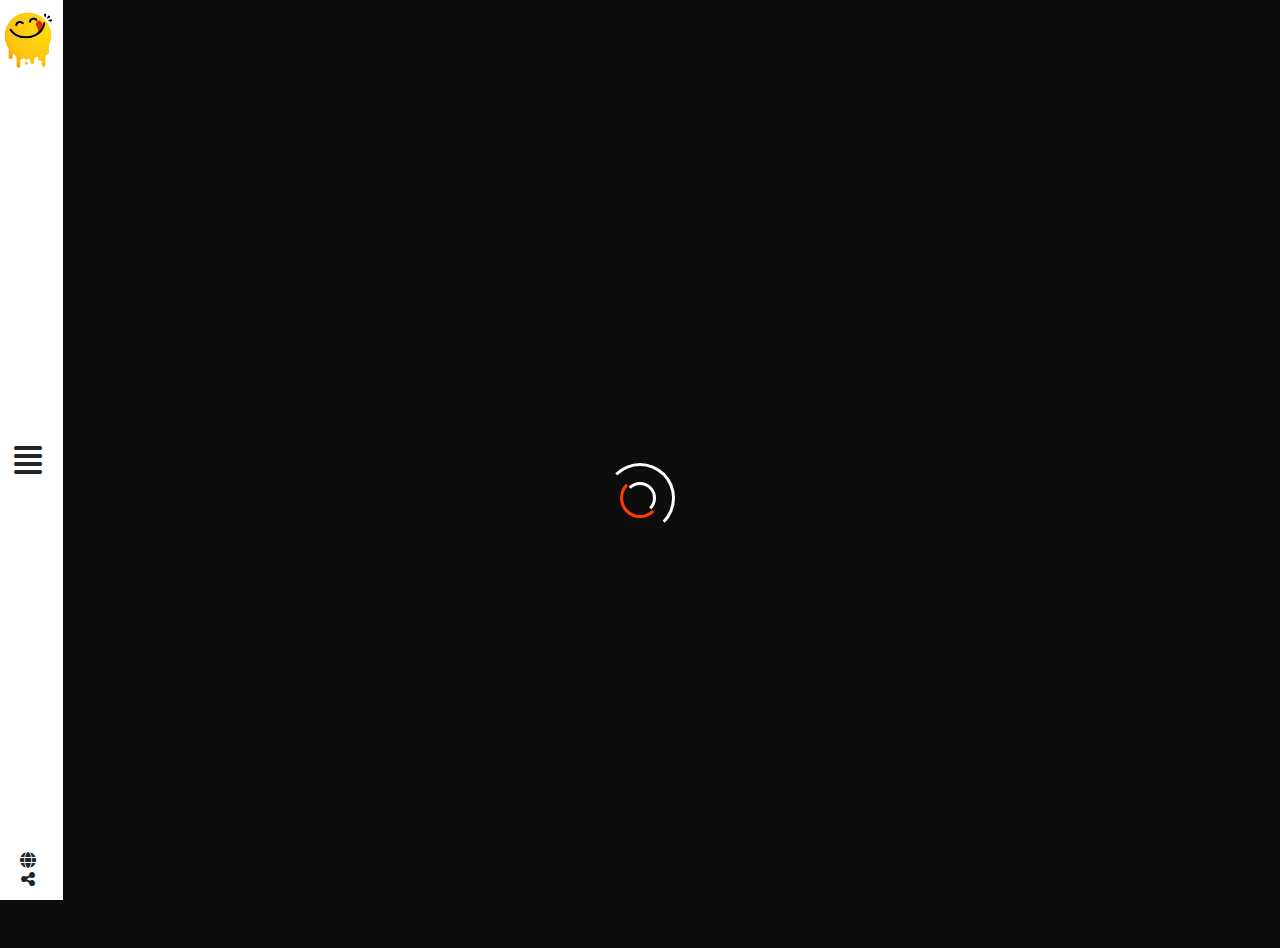
<file: browser/index.html>
<!DOCTYPE html><html lang="en" data-critters-container><head>
  <meta charset="utf-8">
  <title>Yummy</title>
  <base href="./">
  <meta name="viewport" content="width=device-width, initial-scale=1">
  <link rel="shortcut icon" type="image/x-icon" href="assets/images/logo.png">
<style>@charset "UTF-8";:root{--bs-blue:#0d6efd;--bs-indigo:#6610f2;--bs-purple:#6f42c1;--bs-pink:#d63384;--bs-red:#dc3545;--bs-orange:#fd7e14;--bs-yellow:#ffc107;--bs-green:#198754;--bs-teal:#20c997;--bs-cyan:#0dcaf0;--bs-black:#000;--bs-white:#fff;--bs-gray:#6c757d;--bs-gray-dark:#343a40;--bs-gray-100:#f8f9fa;--bs-gray-200:#e9ecef;--bs-gray-300:#dee2e6;--bs-gray-400:#ced4da;--bs-gray-500:#adb5bd;--bs-gray-600:#6c757d;--bs-gray-700:#495057;--bs-gray-800:#343a40;--bs-gray-900:#212529;--bs-primary:#0d6efd;--bs-secondary:#6c757d;--bs-success:#198754;--bs-info:#0dcaf0;--bs-warning:#ffc107;--bs-danger:#dc3545;--bs-light:#f8f9fa;--bs-dark:#212529;--bs-primary-rgb:13,110,253;--bs-secondary-rgb:108,117,125;--bs-success-rgb:25,135,84;--bs-info-rgb:13,202,240;--bs-warning-rgb:255,193,7;--bs-danger-rgb:220,53,69;--bs-light-rgb:248,249,250;--bs-dark-rgb:33,37,41;--bs-primary-text-emphasis:#052c65;--bs-secondary-text-emphasis:#2b2f32;--bs-success-text-emphasis:#0a3622;--bs-info-text-emphasis:#055160;--bs-warning-text-emphasis:#664d03;--bs-danger-text-emphasis:#58151c;--bs-light-text-emphasis:#495057;--bs-dark-text-emphasis:#495057;--bs-primary-bg-subtle:#cfe2ff;--bs-secondary-bg-subtle:#e2e3e5;--bs-success-bg-subtle:#d1e7dd;--bs-info-bg-subtle:#cff4fc;--bs-warning-bg-subtle:#fff3cd;--bs-danger-bg-subtle:#f8d7da;--bs-light-bg-subtle:#fcfcfd;--bs-dark-bg-subtle:#ced4da;--bs-primary-border-subtle:#9ec5fe;--bs-secondary-border-subtle:#c4c8cb;--bs-success-border-subtle:#a3cfbb;--bs-info-border-subtle:#9eeaf9;--bs-warning-border-subtle:#ffe69c;--bs-danger-border-subtle:#f1aeb5;--bs-light-border-subtle:#e9ecef;--bs-dark-border-subtle:#adb5bd;--bs-white-rgb:255,255,255;--bs-black-rgb:0,0,0;--bs-font-sans-serif:system-ui,-apple-system,"Segoe UI",Roboto,"Helvetica Neue","Noto Sans","Liberation Sans",Arial,sans-serif,"Apple Color Emoji","Segoe UI Emoji","Segoe UI Symbol","Noto Color Emoji";--bs-font-monospace:SFMono-Regular,Menlo,Monaco,Consolas,"Liberation Mono","Courier New",monospace;--bs-gradient:linear-gradient(180deg, rgba(255, 255, 255, .15), rgba(255, 255, 255, 0));--bs-body-font-family:var(--bs-font-sans-serif);--bs-body-font-size:1rem;--bs-body-font-weight:400;--bs-body-line-height:1.5;--bs-body-color:#212529;--bs-body-color-rgb:33,37,41;--bs-body-bg:#fff;--bs-body-bg-rgb:255,255,255;--bs-emphasis-color:#000;--bs-emphasis-color-rgb:0,0,0;--bs-secondary-color:rgba(33, 37, 41, .75);--bs-secondary-color-rgb:33,37,41;--bs-secondary-bg:#e9ecef;--bs-secondary-bg-rgb:233,236,239;--bs-tertiary-color:rgba(33, 37, 41, .5);--bs-tertiary-color-rgb:33,37,41;--bs-tertiary-bg:#f8f9fa;--bs-tertiary-bg-rgb:248,249,250;--bs-heading-color:inherit;--bs-link-color:#0d6efd;--bs-link-color-rgb:13,110,253;--bs-link-decoration:underline;--bs-link-hover-color:#0a58ca;--bs-link-hover-color-rgb:10,88,202;--bs-code-color:#d63384;--bs-highlight-color:#212529;--bs-highlight-bg:#fff3cd;--bs-border-width:1px;--bs-border-style:solid;--bs-border-color:#dee2e6;--bs-border-color-translucent:rgba(0, 0, 0, .175);--bs-border-radius:.375rem;--bs-border-radius-sm:.25rem;--bs-border-radius-lg:.5rem;--bs-border-radius-xl:1rem;--bs-border-radius-xxl:2rem;--bs-border-radius-2xl:var(--bs-border-radius-xxl);--bs-border-radius-pill:50rem;--bs-box-shadow:0 .5rem 1rem rgba(0, 0, 0, .15);--bs-box-shadow-sm:0 .125rem .25rem rgba(0, 0, 0, .075);--bs-box-shadow-lg:0 1rem 3rem rgba(0, 0, 0, .175);--bs-box-shadow-inset:inset 0 1px 2px rgba(0, 0, 0, .075);--bs-focus-ring-width:.25rem;--bs-focus-ring-opacity:.25;--bs-focus-ring-color:rgba(13, 110, 253, .25);--bs-form-valid-color:#198754;--bs-form-valid-border-color:#198754;--bs-form-invalid-color:#dc3545;--bs-form-invalid-border-color:#dc3545}*,:after,:before{box-sizing:border-box}@media (prefers-reduced-motion:no-preference){:root{scroll-behavior:smooth}}body{margin:0;font-family:var(--bs-body-font-family);font-size:var(--bs-body-font-size);font-weight:var(--bs-body-font-weight);line-height:var(--bs-body-line-height);color:var(--bs-body-color);text-align:var(--bs-body-text-align);background-color:var(--bs-body-bg);-webkit-text-size-adjust:100%;-webkit-tap-highlight-color:transparent}.h4{margin-top:0;margin-bottom:.5rem;font-weight:500;line-height:1.2;color:var(--bs-heading-color)}.h4{font-size:calc(1.275rem + .3vw)}@media (min-width:1200px){.h4{font-size:1.5rem}}p{margin-top:0;margin-bottom:1rem}ul{padding-left:2rem}ul{margin-top:0;margin-bottom:1rem}img{vertical-align:middle}.img-fluid{max-width:100%;height:auto}.container{--bs-gutter-x:1.5rem;--bs-gutter-y:0;width:100%;padding-right:calc(var(--bs-gutter-x) * .5);padding-left:calc(var(--bs-gutter-x) * .5);margin-right:auto;margin-left:auto}@media (min-width:576px){.container{max-width:540px}}@media (min-width:768px){.container{max-width:720px}}@media (min-width:992px){.container{max-width:960px}}@media (min-width:1200px){.container{max-width:1140px}}@media (min-width:1400px){.container{max-width:1320px}}:root{--bs-breakpoint-xs:0;--bs-breakpoint-sm:576px;--bs-breakpoint-md:768px;--bs-breakpoint-lg:992px;--bs-breakpoint-xl:1200px;--bs-breakpoint-xxl:1400px}.row{--bs-gutter-x:1.5rem;--bs-gutter-y:0;display:flex;flex-wrap:wrap;margin-top:calc(-1 * var(--bs-gutter-y));margin-right:calc(-.5 * var(--bs-gutter-x));margin-left:calc(-.5 * var(--bs-gutter-x))}.row>*{flex-shrink:0;width:100%;max-width:100%;padding-right:calc(var(--bs-gutter-x) * .5);padding-left:calc(var(--bs-gutter-x) * .5);margin-top:var(--bs-gutter-y)}.col-3{flex:0 0 auto;width:25%}.col-9{flex:0 0 auto;width:75%}.g-3{--bs-gutter-x:1rem}.g-3{--bs-gutter-y:1rem}.d-block{display:block!important}.d-flex{display:flex!important}.d-none{display:none!important}.position-fixed{position:fixed!important}.flex-column{flex-direction:column!important}.justify-content-between{justify-content:space-between!important}.my-5{margin-top:3rem!important;margin-bottom:3rem!important}.mt-3{margin-top:1rem!important}.mb-3{margin-bottom:1rem!important}.p-2{padding:.5rem!important}.p-4{padding:1.5rem!important}.text-center{text-align:center!important}.text-white{--bs-text-opacity:1;color:rgba(var(--bs-white-rgb),var(--bs-text-opacity))!important}.bg-white{--bs-bg-opacity:1;background-color:rgba(var(--bs-white-rgb),var(--bs-bg-opacity))!important}body{background-color:#0d0d0d}.loading{position:absolute;width:100%;height:100%;z-index:55}.loader{width:70px;height:70px;border-radius:50%;display:inline-block;position:absolute;left:50%;top:50%;transform:translate(-50%,-50%);border:3px solid;border-color:#FFF #FFF transparent transparent;box-sizing:border-box;animation:rotation 1s linear infinite}.loader:after,.loader:before{content:"";position:absolute;inset:0;margin:auto;border:3px solid;border-color:transparent transparent #FF3D00 #FF3D00;width:40px;height:40px;border-radius:50%;box-sizing:border-box;animation:rotationBack .5s linear infinite;transform-origin:center center}.loader:before{width:32px;height:32px;border-color:#FFF #FFF transparent transparent;animation:rotation 1.5s linear infinite}@keyframes rotation{0%{transform:rotate(0)}to{transform:rotate(360deg)}}@keyframes rotationBack{0%{transform:rotate(0)}to{transform:rotate(-360deg)}}.fa-brands,.fa-solid{-moz-osx-font-smoothing:grayscale;-webkit-font-smoothing:antialiased;display:var(--fa-display,inline-block);font-style:normal;font-variant:normal;line-height:1;text-rendering:auto}.fa-solid{font-family:"Font Awesome 6 Free"}.fa-brands{font-family:"Font Awesome 6 Brands"}.fa-2x{font-size:2em}@-webkit-keyframes fa-beat{0%,90%{-webkit-transform:scale(1);transform:scale(1)}45%{-webkit-transform:scale(var(--fa-beat-scale,1.25));transform:scale(var(--fa-beat-scale,1.25))}}@-webkit-keyframes fa-bounce{0%{-webkit-transform:scale(1) translateY(0);transform:scale(1) translateY(0)}10%{-webkit-transform:scale(var(--fa-bounce-start-scale-x,1.1),var(--fa-bounce-start-scale-y,.9)) translateY(0);transform:scale(var(--fa-bounce-start-scale-x,1.1),var(--fa-bounce-start-scale-y,.9)) translateY(0)}30%{-webkit-transform:scale(var(--fa-bounce-jump-scale-x,.9),var(--fa-bounce-jump-scale-y,1.1)) translateY(var(--fa-bounce-height,-.5em));transform:scale(var(--fa-bounce-jump-scale-x,.9),var(--fa-bounce-jump-scale-y,1.1)) translateY(var(--fa-bounce-height,-.5em))}50%{-webkit-transform:scale(var(--fa-bounce-land-scale-x,1.05),var(--fa-bounce-land-scale-y,.95)) translateY(0);transform:scale(var(--fa-bounce-land-scale-x,1.05),var(--fa-bounce-land-scale-y,.95)) translateY(0)}57%{-webkit-transform:scale(1) translateY(var(--fa-bounce-rebound,-.125em));transform:scale(1) translateY(var(--fa-bounce-rebound,-.125em))}64%{-webkit-transform:scale(1) translateY(0);transform:scale(1) translateY(0)}to{-webkit-transform:scale(1) translateY(0);transform:scale(1) translateY(0)}}@-webkit-keyframes fa-fade{50%{opacity:var(--fa-fade-opacity,.4)}}@-webkit-keyframes fa-beat-fade{0%,to{opacity:var(--fa-beat-fade-opacity,.4);-webkit-transform:scale(1);transform:scale(1)}50%{opacity:1;-webkit-transform:scale(var(--fa-beat-fade-scale,1.125));transform:scale(var(--fa-beat-fade-scale,1.125))}}@-webkit-keyframes fa-flip{50%{-webkit-transform:rotate3d(var(--fa-flip-x,0),var(--fa-flip-y,1),var(--fa-flip-z,0),var(--fa-flip-angle,-180deg));transform:rotate3d(var(--fa-flip-x,0),var(--fa-flip-y,1),var(--fa-flip-z,0),var(--fa-flip-angle,-180deg))}}@-webkit-keyframes fa-shake{0%{-webkit-transform:rotate(-15deg);transform:rotate(-15deg)}4%{-webkit-transform:rotate(15deg);transform:rotate(15deg)}8%,24%{-webkit-transform:rotate(-18deg);transform:rotate(-18deg)}12%,28%{-webkit-transform:rotate(18deg);transform:rotate(18deg)}16%{-webkit-transform:rotate(-22deg);transform:rotate(-22deg)}20%{-webkit-transform:rotate(22deg);transform:rotate(22deg)}32%{-webkit-transform:rotate(-12deg);transform:rotate(-12deg)}36%{-webkit-transform:rotate(12deg);transform:rotate(12deg)}40%,to{-webkit-transform:rotate(0deg);transform:rotate(0)}}@-webkit-keyframes fa-spin{0%{-webkit-transform:rotate(0deg);transform:rotate(0)}to{-webkit-transform:rotate(1turn);transform:rotate(1turn)}}.fa-share-nodes:before{content:"\f1e0"}.fa-align-justify:before{content:"\f039"}.fa-globe:before{content:"\f0ac"}.fa-x:before{content:"X"}:root{--fa-style-family-brands:"Font Awesome 6 Brands";--fa-font-brands:normal 400 1em/1 "Font Awesome 6 Brands"}@font-face{font-family:"Font Awesome 6 Brands";font-style:normal;font-weight:400;font-display:block;src:url("./media/fa-brands-400-Q5MHU2AU.woff2") format("woff2"),url("./media/fa-brands-400-LUMNIJ6A.ttf") format("truetype")}.fa-brands{font-weight:400}.fa-facebook:before{content:"\f09a"}.fa-twitter:before{content:"\f099"}:root{--fa-font-regular:normal 400 1em/1 "Font Awesome 6 Free"}@font-face{font-family:"Font Awesome 6 Free";font-style:normal;font-weight:400;font-display:block;src:url("./media/fa-regular-400-HTG32PIJ.woff2") format("woff2"),url("./media/fa-regular-400-QFECZVGZ.ttf") format("truetype")}:root{--fa-style-family-classic:"Font Awesome 6 Free";--fa-font-solid:normal 900 1em/1 "Font Awesome 6 Free"}@font-face{font-family:"Font Awesome 6 Free";font-style:normal;font-weight:900;font-display:block;src:url("./media/fa-solid-900-BMGMRJW7.woff2") format("woff2"),url("./media/fa-solid-900-NHJRIGXE.ttf") format("truetype")}.fa-solid{font-weight:900}@-webkit-keyframes bounce{0%,20%,50%,80%,to{-webkit-transform:translateY(0);transform:translateY(0)}40%{-webkit-transform:translateY(-30px);transform:translateY(-30px)}60%{-webkit-transform:translateY(-15px);transform:translateY(-15px)}}@-webkit-keyframes pulse{0%{-webkit-transform:scale(1);transform:scale(1)}50%{-webkit-transform:scale(1.1);transform:scale(1.1)}to{-webkit-transform:scale(1);transform:scale(1)}}@-webkit-keyframes shake{0%,to{-webkit-transform:translateX(0);transform:translate(0)}10%,30%,50%,70%,90%{-webkit-transform:translateX(-10px);transform:translate(-10px)}20%,40%,60%,80%{-webkit-transform:translateX(10px);transform:translate(10px)}}@-webkit-keyframes tada{0%{-webkit-transform:scale(1);transform:scale(1)}10%,20%{-webkit-transform:scale(.9) rotate(-3deg);transform:scale(.9) rotate(-3deg)}30%,50%,70%,90%{-webkit-transform:scale(1.1) rotate(3deg);transform:scale(1.1) rotate(3deg)}40%,60%,80%{-webkit-transform:scale(1.1) rotate(-3deg);transform:scale(1.1) rotate(-3deg)}to{-webkit-transform:scale(1) rotate(0);transform:scale(1) rotate(0)}}@-webkit-keyframes wobble{0%{-webkit-transform:translateX(0%);transform:translate(0)}15%{-webkit-transform:translateX(-25%) rotate(-5deg);transform:translate(-25%) rotate(-5deg)}30%{-webkit-transform:translateX(20%) rotate(3deg);transform:translate(20%) rotate(3deg)}45%{-webkit-transform:translateX(-15%) rotate(-3deg);transform:translate(-15%) rotate(-3deg)}60%{-webkit-transform:translateX(10%) rotate(2deg);transform:translate(10%) rotate(2deg)}75%{-webkit-transform:translateX(-5%) rotate(-1deg);transform:translate(-5%) rotate(-1deg)}to{-webkit-transform:translateX(0%);transform:translate(0)}}@-webkit-keyframes bounceIn{0%{opacity:0;-webkit-transform:scale(.3);transform:scale(.3)}50%{opacity:1;-webkit-transform:scale(1.05);transform:scale(1.05)}70%{-webkit-transform:scale(.9);transform:scale(.9)}to{-webkit-transform:scale(1);transform:scale(1)}}@-webkit-keyframes bounceInDown{0%{opacity:0;-webkit-transform:translateY(-2000px);transform:translateY(-2000px)}60%{opacity:1;-webkit-transform:translateY(30px);transform:translateY(30px)}80%{-webkit-transform:translateY(-10px);transform:translateY(-10px)}to{-webkit-transform:translateY(0);transform:translateY(0)}}@-webkit-keyframes bounceInLeft{0%{opacity:0;-webkit-transform:translateX(-2000px);transform:translate(-2000px)}60%{opacity:1;-webkit-transform:translateX(30px);transform:translate(30px)}80%{-webkit-transform:translateX(-10px);transform:translate(-10px)}to{-webkit-transform:translateX(0);transform:translate(0)}}@-webkit-keyframes bounceInRight{0%{opacity:0;-webkit-transform:translateX(2000px);transform:translate(2000px)}60%{opacity:1;-webkit-transform:translateX(-30px);transform:translate(-30px)}80%{-webkit-transform:translateX(10px);transform:translate(10px)}to{-webkit-transform:translateX(0);transform:translate(0)}}@-webkit-keyframes bounceInUp{0%{opacity:0;-webkit-transform:translateY(2000px);transform:translateY(2000px)}60%{opacity:1;-webkit-transform:translateY(-30px);transform:translateY(-30px)}80%{-webkit-transform:translateY(10px);transform:translateY(10px)}to{-webkit-transform:translateY(0);transform:translateY(0)}}@keyframes bounceInUp{0%{opacity:0;-webkit-transform:translateY(2000px);-ms-transform:translateY(2000px);transform:translateY(2000px)}60%{opacity:1;-webkit-transform:translateY(-30px);-ms-transform:translateY(-30px);transform:translateY(-30px)}80%{-webkit-transform:translateY(10px);-ms-transform:translateY(10px);transform:translateY(10px)}to{-webkit-transform:translateY(0);-ms-transform:translateY(0);transform:translateY(0)}}.bounceInUp{-webkit-animation-name:bounceInUp;animation-name:bounceInUp}@-webkit-keyframes bounceOut{0%{-webkit-transform:scale(1);transform:scale(1)}25%{-webkit-transform:scale(.95);transform:scale(.95)}50%{opacity:1;-webkit-transform:scale(1.1);transform:scale(1.1)}to{opacity:0;-webkit-transform:scale(.3);transform:scale(.3)}}@-webkit-keyframes bounceOutDown{0%{-webkit-transform:translateY(0);transform:translateY(0)}20%{opacity:1;-webkit-transform:translateY(-20px);transform:translateY(-20px)}to{opacity:0;-webkit-transform:translateY(2000px);transform:translateY(2000px)}}@-webkit-keyframes bounceOutLeft{0%{-webkit-transform:translateX(0);transform:translate(0)}20%{opacity:1;-webkit-transform:translateX(20px);transform:translate(20px)}to{opacity:0;-webkit-transform:translateX(-2000px);transform:translate(-2000px)}}@-webkit-keyframes bounceOutRight{0%{-webkit-transform:translateX(0);transform:translate(0)}20%{opacity:1;-webkit-transform:translateX(-20px);transform:translate(-20px)}to{opacity:0;-webkit-transform:translateX(2000px);transform:translate(2000px)}}@-webkit-keyframes bounceOutUp{0%{-webkit-transform:translateY(0);transform:translateY(0)}20%{opacity:1;-webkit-transform:translateY(20px);transform:translateY(20px)}to{opacity:0;-webkit-transform:translateY(-2000px);transform:translateY(-2000px)}}@-webkit-keyframes fadeInDown{0%{opacity:0;-webkit-transform:translateY(-20px);transform:translateY(-20px)}to{opacity:1;-webkit-transform:translateY(0);transform:translateY(0)}}@-webkit-keyframes fadeInDownBig{0%{opacity:0;-webkit-transform:translateY(-2000px);transform:translateY(-2000px)}to{opacity:1;-webkit-transform:translateY(0);transform:translateY(0)}}@-webkit-keyframes fadeInLeft{0%{opacity:0;-webkit-transform:translateX(-20px);transform:translate(-20px)}to{opacity:1;-webkit-transform:translateX(0);transform:translate(0)}}@-webkit-keyframes fadeInLeftBig{0%{opacity:0;-webkit-transform:translateX(-2000px);transform:translate(-2000px)}to{opacity:1;-webkit-transform:translateX(0);transform:translate(0)}}@-webkit-keyframes fadeInRight{0%{opacity:0;-webkit-transform:translateX(20px);transform:translate(20px)}to{opacity:1;-webkit-transform:translateX(0);transform:translate(0)}}@-webkit-keyframes fadeInRightBig{0%{opacity:0;-webkit-transform:translateX(2000px);transform:translate(2000px)}to{opacity:1;-webkit-transform:translateX(0);transform:translate(0)}}@-webkit-keyframes fadeInUp{0%{opacity:0;-webkit-transform:translateY(20px);transform:translateY(20px)}to{opacity:1;-webkit-transform:translateY(0);transform:translateY(0)}}@-webkit-keyframes fadeInUpBig{0%{opacity:0;-webkit-transform:translateY(2000px);transform:translateY(2000px)}to{opacity:1;-webkit-transform:translateY(0);transform:translateY(0)}}@-webkit-keyframes fadeOutDown{0%{opacity:1;-webkit-transform:translateY(0);transform:translateY(0)}to{opacity:0;-webkit-transform:translateY(20px);transform:translateY(20px)}}@-webkit-keyframes fadeOutDownBig{0%{opacity:1;-webkit-transform:translateY(0);transform:translateY(0)}to{opacity:0;-webkit-transform:translateY(2000px);transform:translateY(2000px)}}@-webkit-keyframes fadeOutLeft{0%{opacity:1;-webkit-transform:translateX(0);transform:translate(0)}to{opacity:0;-webkit-transform:translateX(-20px);transform:translate(-20px)}}@-webkit-keyframes fadeOutLeftBig{0%{opacity:1;-webkit-transform:translateX(0);transform:translate(0)}to{opacity:0;-webkit-transform:translateX(-2000px);transform:translate(-2000px)}}@-webkit-keyframes fadeOutRight{0%{opacity:1;-webkit-transform:translateX(0);transform:translate(0)}to{opacity:0;-webkit-transform:translateX(20px);transform:translate(20px)}}@-webkit-keyframes fadeOutRightBig{0%{opacity:1;-webkit-transform:translateX(0);transform:translate(0)}to{opacity:0;-webkit-transform:translateX(2000px);transform:translate(2000px)}}@-webkit-keyframes fadeOutUp{0%{opacity:1;-webkit-transform:translateY(0);transform:translateY(0)}to{opacity:0;-webkit-transform:translateY(-20px);transform:translateY(-20px)}}@-webkit-keyframes fadeOutUpBig{0%{opacity:1;-webkit-transform:translateY(0);transform:translateY(0)}to{opacity:0;-webkit-transform:translateY(-2000px);transform:translateY(-2000px)}}@-webkit-keyframes flip{0%{-webkit-transform:perspective(400px) translateZ(0) rotateY(0) scale(1);transform:perspective(400px) translateZ(0) rotateY(0) scale(1);-webkit-animation-timing-function:ease-out;animation-timing-function:ease-out}40%{-webkit-transform:perspective(400px) translateZ(150px) rotateY(170deg) scale(1);transform:perspective(400px) translateZ(150px) rotateY(170deg) scale(1);-webkit-animation-timing-function:ease-out;animation-timing-function:ease-out}50%{-webkit-transform:perspective(400px) translateZ(150px) rotateY(190deg) scale(1);transform:perspective(400px) translateZ(150px) rotateY(190deg) scale(1);-webkit-animation-timing-function:ease-in;animation-timing-function:ease-in}80%{-webkit-transform:perspective(400px) translateZ(0) rotateY(360deg) scale(.95);transform:perspective(400px) translateZ(0) rotateY(360deg) scale(.95);-webkit-animation-timing-function:ease-in;animation-timing-function:ease-in}to{-webkit-transform:perspective(400px) translateZ(0) rotateY(360deg) scale(1);transform:perspective(400px) translateZ(0) rotateY(360deg) scale(1);-webkit-animation-timing-function:ease-in;animation-timing-function:ease-in}}@-webkit-keyframes flipInX{0%{-webkit-transform:perspective(400px) rotateX(90deg);transform:perspective(400px) rotateX(90deg);opacity:0}40%{-webkit-transform:perspective(400px) rotateX(-10deg);transform:perspective(400px) rotateX(-10deg)}70%{-webkit-transform:perspective(400px) rotateX(10deg);transform:perspective(400px) rotateX(10deg)}to{-webkit-transform:perspective(400px) rotateX(0deg);transform:perspective(400px) rotateX(0);opacity:1}}@-webkit-keyframes flipInY{0%{-webkit-transform:perspective(400px) rotateY(90deg);transform:perspective(400px) rotateY(90deg);opacity:0}40%{-webkit-transform:perspective(400px) rotateY(-10deg);transform:perspective(400px) rotateY(-10deg)}70%{-webkit-transform:perspective(400px) rotateY(10deg);transform:perspective(400px) rotateY(10deg)}to{-webkit-transform:perspective(400px) rotateY(0deg);transform:perspective(400px) rotateY(0);opacity:1}}@-webkit-keyframes flipOutX{0%{-webkit-transform:perspective(400px) rotateX(0deg);transform:perspective(400px) rotateX(0);opacity:1}to{-webkit-transform:perspective(400px) rotateX(90deg);transform:perspective(400px) rotateX(90deg);opacity:0}}@-webkit-keyframes flipOutY{0%{-webkit-transform:perspective(400px) rotateY(0deg);transform:perspective(400px) rotateY(0);opacity:1}to{-webkit-transform:perspective(400px) rotateY(90deg);transform:perspective(400px) rotateY(90deg);opacity:0}}@-webkit-keyframes lightSpeedIn{0%{-webkit-transform:translateX(100%) skewX(-30deg);transform:translate(100%) skew(-30deg);opacity:0}60%{-webkit-transform:translateX(-20%) skewX(30deg);transform:translate(-20%) skew(30deg);opacity:1}80%{-webkit-transform:translateX(0%) skewX(-15deg);transform:translate(0) skew(-15deg);opacity:1}to{-webkit-transform:translateX(0%) skewX(0deg);transform:translate(0) skew(0);opacity:1}}@-webkit-keyframes lightSpeedOut{0%{-webkit-transform:translateX(0%) skewX(0deg);transform:translate(0) skew(0);opacity:1}to{-webkit-transform:translateX(100%) skewX(-30deg);transform:translate(100%) skew(-30deg);opacity:0}}@-webkit-keyframes rotateIn{0%{-webkit-transform-origin:center center;transform-origin:center center;-webkit-transform:rotate(-200deg);transform:rotate(-200deg);opacity:0}to{-webkit-transform-origin:center center;transform-origin:center center;-webkit-transform:rotate(0);transform:rotate(0);opacity:1}}@-webkit-keyframes rotateInDownLeft{0%{-webkit-transform-origin:left bottom;transform-origin:left bottom;-webkit-transform:rotate(-90deg);transform:rotate(-90deg);opacity:0}to{-webkit-transform-origin:left bottom;transform-origin:left bottom;-webkit-transform:rotate(0);transform:rotate(0);opacity:1}}@-webkit-keyframes rotateInDownRight{0%{-webkit-transform-origin:right bottom;transform-origin:right bottom;-webkit-transform:rotate(90deg);transform:rotate(90deg);opacity:0}to{-webkit-transform-origin:right bottom;transform-origin:right bottom;-webkit-transform:rotate(0);transform:rotate(0);opacity:1}}@-webkit-keyframes rotateInUpLeft{0%{-webkit-transform-origin:left bottom;transform-origin:left bottom;-webkit-transform:rotate(90deg);transform:rotate(90deg);opacity:0}to{-webkit-transform-origin:left bottom;transform-origin:left bottom;-webkit-transform:rotate(0);transform:rotate(0);opacity:1}}@-webkit-keyframes rotateInUpRight{0%{-webkit-transform-origin:right bottom;transform-origin:right bottom;-webkit-transform:rotate(-90deg);transform:rotate(-90deg);opacity:0}to{-webkit-transform-origin:right bottom;transform-origin:right bottom;-webkit-transform:rotate(0);transform:rotate(0);opacity:1}}@-webkit-keyframes rotateOut{0%{-webkit-transform-origin:center center;transform-origin:center center;-webkit-transform:rotate(0);transform:rotate(0);opacity:1}to{-webkit-transform-origin:center center;transform-origin:center center;-webkit-transform:rotate(200deg);transform:rotate(200deg);opacity:0}}@-webkit-keyframes rotateOutDownLeft{0%{-webkit-transform-origin:left bottom;transform-origin:left bottom;-webkit-transform:rotate(0);transform:rotate(0);opacity:1}to{-webkit-transform-origin:left bottom;transform-origin:left bottom;-webkit-transform:rotate(90deg);transform:rotate(90deg);opacity:0}}@-webkit-keyframes rotateOutDownRight{0%{-webkit-transform-origin:right bottom;transform-origin:right bottom;-webkit-transform:rotate(0);transform:rotate(0);opacity:1}to{-webkit-transform-origin:right bottom;transform-origin:right bottom;-webkit-transform:rotate(-90deg);transform:rotate(-90deg);opacity:0}}@-webkit-keyframes rotateOutUpLeft{0%{-webkit-transform-origin:left bottom;transform-origin:left bottom;-webkit-transform:rotate(0);transform:rotate(0);opacity:1}to{-webkit-transform-origin:left bottom;transform-origin:left bottom;-webkit-transform:rotate(-90deg);transform:rotate(-90deg);opacity:0}}@-webkit-keyframes rotateOutUpRight{0%{-webkit-transform-origin:right bottom;transform-origin:right bottom;-webkit-transform:rotate(0);transform:rotate(0);opacity:1}to{-webkit-transform-origin:right bottom;transform-origin:right bottom;-webkit-transform:rotate(90deg);transform:rotate(90deg);opacity:0}}@-webkit-keyframes slideInDown{0%{opacity:0;-webkit-transform:translateY(-2000px);transform:translateY(-2000px)}to{-webkit-transform:translateY(0);transform:translateY(0)}}@-webkit-keyframes slideInLeft{0%{opacity:0;-webkit-transform:translateX(-2000px);transform:translate(-2000px)}to{-webkit-transform:translateX(0);transform:translate(0)}}@-webkit-keyframes slideInRight{0%{opacity:0;-webkit-transform:translateX(2000px);transform:translate(2000px)}to{-webkit-transform:translateX(0);transform:translate(0)}}@-webkit-keyframes slideOutLeft{0%{-webkit-transform:translateX(0);transform:translate(0)}to{opacity:0;-webkit-transform:translateX(-2000px);transform:translate(-2000px)}}@-webkit-keyframes slideOutRight{0%{-webkit-transform:translateX(0);transform:translate(0)}to{opacity:0;-webkit-transform:translateX(2000px);transform:translate(2000px)}}@-webkit-keyframes slideOutUp{0%{-webkit-transform:translateY(0);transform:translateY(0)}to{opacity:0;-webkit-transform:translateY(-2000px);transform:translateY(-2000px)}}@-webkit-keyframes hinge{0%{-webkit-transform:rotate(0);transform:rotate(0);-webkit-transform-origin:top left;transform-origin:top left;-webkit-animation-timing-function:ease-in-out;animation-timing-function:ease-in-out}20%,60%{-webkit-transform:rotate(80deg);transform:rotate(80deg);-webkit-transform-origin:top left;transform-origin:top left;-webkit-animation-timing-function:ease-in-out;animation-timing-function:ease-in-out}40%{-webkit-transform:rotate(60deg);transform:rotate(60deg);-webkit-transform-origin:top left;transform-origin:top left;-webkit-animation-timing-function:ease-in-out;animation-timing-function:ease-in-out}80%{-webkit-transform:rotate(60deg) translateY(0);transform:rotate(60deg) translateY(0);opacity:1;-webkit-transform-origin:top left;transform-origin:top left;-webkit-animation-timing-function:ease-in-out;animation-timing-function:ease-in-out}to{-webkit-transform:translateY(700px);transform:translateY(700px);opacity:0}}@-webkit-keyframes rollIn{0%{opacity:0;-webkit-transform:translateX(-100%) rotate(-120deg);transform:translate(-100%) rotate(-120deg)}to{opacity:1;-webkit-transform:translateX(0px) rotate(0deg);transform:translate(0) rotate(0)}}@-webkit-keyframes rollOut{0%{opacity:1;-webkit-transform:translateX(0px) rotate(0deg);transform:translate(0) rotate(0)}to{opacity:0;-webkit-transform:translateX(100%) rotate(120deg);transform:translate(100%) rotate(120deg)}}:root{--animate-duration:1s;--animate-delay:1s;--animate-repeat:1}@-webkit-keyframes bounce{0%,20%,53%,to{-webkit-animation-timing-function:cubic-bezier(.215,.61,.355,1);animation-timing-function:cubic-bezier(.215,.61,.355,1);-webkit-transform:translateZ(0);transform:translateZ(0)}40%,43%{-webkit-animation-timing-function:cubic-bezier(.755,.05,.855,.06);animation-timing-function:cubic-bezier(.755,.05,.855,.06);-webkit-transform:translate3d(0,-30px,0) scaleY(1.1);transform:translate3d(0,-30px,0) scaleY(1.1)}70%{-webkit-animation-timing-function:cubic-bezier(.755,.05,.855,.06);animation-timing-function:cubic-bezier(.755,.05,.855,.06);-webkit-transform:translate3d(0,-15px,0) scaleY(1.05);transform:translate3d(0,-15px,0) scaleY(1.05)}80%{-webkit-transition-timing-function:cubic-bezier(.215,.61,.355,1);transition-timing-function:cubic-bezier(.215,.61,.355,1);-webkit-transform:translateZ(0) scaleY(.95);transform:translateZ(0) scaleY(.95)}90%{-webkit-transform:translate3d(0,-4px,0) scaleY(1.02);transform:translate3d(0,-4px,0) scaleY(1.02)}}@-webkit-keyframes flash{0%,50%,to{opacity:1}25%,75%{opacity:0}}@-webkit-keyframes pulse{0%{-webkit-transform:scaleX(1);transform:scaleX(1)}50%{-webkit-transform:scale3d(1.05,1.05,1.05);transform:scale3d(1.05,1.05,1.05)}to{-webkit-transform:scaleX(1);transform:scaleX(1)}}@-webkit-keyframes rubberBand{0%{-webkit-transform:scaleX(1);transform:scaleX(1)}30%{-webkit-transform:scale3d(1.25,.75,1);transform:scale3d(1.25,.75,1)}40%{-webkit-transform:scale3d(.75,1.25,1);transform:scale3d(.75,1.25,1)}50%{-webkit-transform:scale3d(1.15,.85,1);transform:scale3d(1.15,.85,1)}65%{-webkit-transform:scale3d(.95,1.05,1);transform:scale3d(.95,1.05,1)}75%{-webkit-transform:scale3d(1.05,.95,1);transform:scale3d(1.05,.95,1)}to{-webkit-transform:scaleX(1);transform:scaleX(1)}}@-webkit-keyframes shakeX{0%,to{-webkit-transform:translateZ(0);transform:translateZ(0)}10%,30%,50%,70%,90%{-webkit-transform:translate3d(-10px,0,0);transform:translate3d(-10px,0,0)}20%,40%,60%,80%{-webkit-transform:translate3d(10px,0,0);transform:translate3d(10px,0,0)}}@-webkit-keyframes shakeY{0%,to{-webkit-transform:translateZ(0);transform:translateZ(0)}10%,30%,50%,70%,90%{-webkit-transform:translate3d(0,-10px,0);transform:translate3d(0,-10px,0)}20%,40%,60%,80%{-webkit-transform:translate3d(0,10px,0);transform:translate3d(0,10px,0)}}@-webkit-keyframes headShake{0%{-webkit-transform:translateX(0);transform:translate(0)}6.5%{-webkit-transform:translateX(-6px) rotateY(-9deg);transform:translate(-6px) rotateY(-9deg)}18.5%{-webkit-transform:translateX(5px) rotateY(7deg);transform:translate(5px) rotateY(7deg)}31.5%{-webkit-transform:translateX(-3px) rotateY(-5deg);transform:translate(-3px) rotateY(-5deg)}43.5%{-webkit-transform:translateX(2px) rotateY(3deg);transform:translate(2px) rotateY(3deg)}50%{-webkit-transform:translateX(0);transform:translate(0)}}@-webkit-keyframes swing{20%{-webkit-transform:rotate(15deg);transform:rotate(15deg)}40%{-webkit-transform:rotate(-10deg);transform:rotate(-10deg)}60%{-webkit-transform:rotate(5deg);transform:rotate(5deg)}80%{-webkit-transform:rotate(-5deg);transform:rotate(-5deg)}to{-webkit-transform:rotate(0deg);transform:rotate(0)}}@-webkit-keyframes tada{0%{-webkit-transform:scaleX(1);transform:scaleX(1)}10%,20%{-webkit-transform:scale3d(.9,.9,.9) rotate(-3deg);transform:scale3d(.9,.9,.9) rotate(-3deg)}30%,50%,70%,90%{-webkit-transform:scale3d(1.1,1.1,1.1) rotate(3deg);transform:scale3d(1.1,1.1,1.1) rotate(3deg)}40%,60%,80%{-webkit-transform:scale3d(1.1,1.1,1.1) rotate(-3deg);transform:scale3d(1.1,1.1,1.1) rotate(-3deg)}to{-webkit-transform:scaleX(1);transform:scaleX(1)}}@-webkit-keyframes wobble{0%{-webkit-transform:translateZ(0);transform:translateZ(0)}15%{-webkit-transform:translate3d(-25%,0,0) rotate(-5deg);transform:translate3d(-25%,0,0) rotate(-5deg)}30%{-webkit-transform:translate3d(20%,0,0) rotate(3deg);transform:translate3d(20%,0,0) rotate(3deg)}45%{-webkit-transform:translate3d(-15%,0,0) rotate(-3deg);transform:translate3d(-15%,0,0) rotate(-3deg)}60%{-webkit-transform:translate3d(10%,0,0) rotate(2deg);transform:translate3d(10%,0,0) rotate(2deg)}75%{-webkit-transform:translate3d(-5%,0,0) rotate(-1deg);transform:translate3d(-5%,0,0) rotate(-1deg)}to{-webkit-transform:translateZ(0);transform:translateZ(0)}}@-webkit-keyframes jello{0%,11.1%,to{-webkit-transform:translateZ(0);transform:translateZ(0)}22.2%{-webkit-transform:skewX(-12.5deg) skewY(-12.5deg);transform:skew(-12.5deg) skewY(-12.5deg)}33.3%{-webkit-transform:skewX(6.25deg) skewY(6.25deg);transform:skew(6.25deg) skewY(6.25deg)}44.4%{-webkit-transform:skewX(-3.125deg) skewY(-3.125deg);transform:skew(-3.125deg) skewY(-3.125deg)}55.5%{-webkit-transform:skewX(1.5625deg) skewY(1.5625deg);transform:skew(1.5625deg) skewY(1.5625deg)}66.6%{-webkit-transform:skewX(-.78125deg) skewY(-.78125deg);transform:skew(-.78125deg) skewY(-.78125deg)}77.7%{-webkit-transform:skewX(.390625deg) skewY(.390625deg);transform:skew(.390625deg) skewY(.390625deg)}88.8%{-webkit-transform:skewX(-.1953125deg) skewY(-.1953125deg);transform:skew(-.1953125deg) skewY(-.1953125deg)}}@-webkit-keyframes heartBeat{0%{-webkit-transform:scale(1);transform:scale(1)}14%{-webkit-transform:scale(1.3);transform:scale(1.3)}28%{-webkit-transform:scale(1);transform:scale(1)}42%{-webkit-transform:scale(1.3);transform:scale(1.3)}70%{-webkit-transform:scale(1);transform:scale(1)}}@-webkit-keyframes backInDown{0%{-webkit-transform:translateY(-1200px) scale(.7);transform:translateY(-1200px) scale(.7);opacity:.7}80%{-webkit-transform:translateY(0) scale(.7);transform:translateY(0) scale(.7);opacity:.7}to{-webkit-transform:scale(1);transform:scale(1);opacity:1}}@-webkit-keyframes backInLeft{0%{-webkit-transform:translateX(-2000px) scale(.7);transform:translate(-2000px) scale(.7);opacity:.7}80%{-webkit-transform:translateX(0) scale(.7);transform:translate(0) scale(.7);opacity:.7}to{-webkit-transform:scale(1);transform:scale(1);opacity:1}}@-webkit-keyframes backInRight{0%{-webkit-transform:translateX(2000px) scale(.7);transform:translate(2000px) scale(.7);opacity:.7}80%{-webkit-transform:translateX(0) scale(.7);transform:translate(0) scale(.7);opacity:.7}to{-webkit-transform:scale(1);transform:scale(1);opacity:1}}@-webkit-keyframes backInUp{0%{-webkit-transform:translateY(1200px) scale(.7);transform:translateY(1200px) scale(.7);opacity:.7}80%{-webkit-transform:translateY(0) scale(.7);transform:translateY(0) scale(.7);opacity:.7}to{-webkit-transform:scale(1);transform:scale(1);opacity:1}}@-webkit-keyframes backOutDown{0%{-webkit-transform:scale(1);transform:scale(1);opacity:1}20%{-webkit-transform:translateY(0) scale(.7);transform:translateY(0) scale(.7);opacity:.7}to{-webkit-transform:translateY(700px) scale(.7);transform:translateY(700px) scale(.7);opacity:.7}}@-webkit-keyframes backOutLeft{0%{-webkit-transform:scale(1);transform:scale(1);opacity:1}20%{-webkit-transform:translateX(0) scale(.7);transform:translate(0) scale(.7);opacity:.7}to{-webkit-transform:translateX(-2000px) scale(.7);transform:translate(-2000px) scale(.7);opacity:.7}}@-webkit-keyframes backOutRight{0%{-webkit-transform:scale(1);transform:scale(1);opacity:1}20%{-webkit-transform:translateX(0) scale(.7);transform:translate(0) scale(.7);opacity:.7}to{-webkit-transform:translateX(2000px) scale(.7);transform:translate(2000px) scale(.7);opacity:.7}}@-webkit-keyframes backOutUp{0%{-webkit-transform:scale(1);transform:scale(1);opacity:1}20%{-webkit-transform:translateY(0) scale(.7);transform:translateY(0) scale(.7);opacity:.7}to{-webkit-transform:translateY(-700px) scale(.7);transform:translateY(-700px) scale(.7);opacity:.7}}@-webkit-keyframes bounceIn{0%,20%,40%,60%,80%,to{-webkit-animation-timing-function:cubic-bezier(.215,.61,.355,1);animation-timing-function:cubic-bezier(.215,.61,.355,1)}0%{opacity:0;-webkit-transform:scale3d(.3,.3,.3);transform:scale3d(.3,.3,.3)}20%{-webkit-transform:scale3d(1.1,1.1,1.1);transform:scale3d(1.1,1.1,1.1)}40%{-webkit-transform:scale3d(.9,.9,.9);transform:scale3d(.9,.9,.9)}60%{opacity:1;-webkit-transform:scale3d(1.03,1.03,1.03);transform:scale3d(1.03,1.03,1.03)}80%{-webkit-transform:scale3d(.97,.97,.97);transform:scale3d(.97,.97,.97)}to{opacity:1;-webkit-transform:scaleX(1);transform:scaleX(1)}}@-webkit-keyframes bounceInDown{0%,60%,75%,90%,to{-webkit-animation-timing-function:cubic-bezier(.215,.61,.355,1);animation-timing-function:cubic-bezier(.215,.61,.355,1)}0%{opacity:0;-webkit-transform:translate3d(0,-3000px,0) scaleY(3);transform:translate3d(0,-3000px,0) scaleY(3)}60%{opacity:1;-webkit-transform:translate3d(0,25px,0) scaleY(.9);transform:translate3d(0,25px,0) scaleY(.9)}75%{-webkit-transform:translate3d(0,-10px,0) scaleY(.95);transform:translate3d(0,-10px,0) scaleY(.95)}90%{-webkit-transform:translate3d(0,5px,0) scaleY(.985);transform:translate3d(0,5px,0) scaleY(.985)}to{-webkit-transform:translateZ(0);transform:translateZ(0)}}@-webkit-keyframes bounceInLeft{0%,60%,75%,90%,to{-webkit-animation-timing-function:cubic-bezier(.215,.61,.355,1);animation-timing-function:cubic-bezier(.215,.61,.355,1)}0%{opacity:0;-webkit-transform:translate3d(-3000px,0,0) scaleX(3);transform:translate3d(-3000px,0,0) scaleX(3)}60%{opacity:1;-webkit-transform:translate3d(25px,0,0) scaleX(1);transform:translate3d(25px,0,0) scaleX(1)}75%{-webkit-transform:translate3d(-10px,0,0) scaleX(.98);transform:translate3d(-10px,0,0) scaleX(.98)}90%{-webkit-transform:translate3d(5px,0,0) scaleX(.995);transform:translate3d(5px,0,0) scaleX(.995)}to{-webkit-transform:translateZ(0);transform:translateZ(0)}}@-webkit-keyframes bounceInRight{0%,60%,75%,90%,to{-webkit-animation-timing-function:cubic-bezier(.215,.61,.355,1);animation-timing-function:cubic-bezier(.215,.61,.355,1)}0%{opacity:0;-webkit-transform:translate3d(3000px,0,0) scaleX(3);transform:translate3d(3000px,0,0) scaleX(3)}60%{opacity:1;-webkit-transform:translate3d(-25px,0,0) scaleX(1);transform:translate3d(-25px,0,0) scaleX(1)}75%{-webkit-transform:translate3d(10px,0,0) scaleX(.98);transform:translate3d(10px,0,0) scaleX(.98)}90%{-webkit-transform:translate3d(-5px,0,0) scaleX(.995);transform:translate3d(-5px,0,0) scaleX(.995)}to{-webkit-transform:translateZ(0);transform:translateZ(0)}}@-webkit-keyframes bounceInUp{0%,60%,75%,90%,to{-webkit-animation-timing-function:cubic-bezier(.215,.61,.355,1);animation-timing-function:cubic-bezier(.215,.61,.355,1)}0%{opacity:0;-webkit-transform:translate3d(0,3000px,0) scaleY(5);transform:translate3d(0,3000px,0) scaleY(5)}60%{opacity:1;-webkit-transform:translate3d(0,-20px,0) scaleY(.9);transform:translate3d(0,-20px,0) scaleY(.9)}75%{-webkit-transform:translate3d(0,10px,0) scaleY(.95);transform:translate3d(0,10px,0) scaleY(.95)}90%{-webkit-transform:translate3d(0,-5px,0) scaleY(.985);transform:translate3d(0,-5px,0) scaleY(.985)}to{-webkit-transform:translateZ(0);transform:translateZ(0)}}@keyframes bounceInUp{0%,60%,75%,90%,to{-webkit-animation-timing-function:cubic-bezier(.215,.61,.355,1);animation-timing-function:cubic-bezier(.215,.61,.355,1)}0%{opacity:0;-webkit-transform:translate3d(0,3000px,0) scaleY(5);transform:translate3d(0,3000px,0) scaleY(5)}60%{opacity:1;-webkit-transform:translate3d(0,-20px,0) scaleY(.9);transform:translate3d(0,-20px,0) scaleY(.9)}75%{-webkit-transform:translate3d(0,10px,0) scaleY(.95);transform:translate3d(0,10px,0) scaleY(.95)}90%{-webkit-transform:translate3d(0,-5px,0) scaleY(.985);transform:translate3d(0,-5px,0) scaleY(.985)}to{-webkit-transform:translateZ(0);transform:translateZ(0)}}@-webkit-keyframes bounceOut{20%{-webkit-transform:scale3d(.9,.9,.9);transform:scale3d(.9,.9,.9)}50%,55%{opacity:1;-webkit-transform:scale3d(1.1,1.1,1.1);transform:scale3d(1.1,1.1,1.1)}to{opacity:0;-webkit-transform:scale3d(.3,.3,.3);transform:scale3d(.3,.3,.3)}}@-webkit-keyframes bounceOutDown{20%{-webkit-transform:translate3d(0,10px,0) scaleY(.985);transform:translate3d(0,10px,0) scaleY(.985)}40%,45%{opacity:1;-webkit-transform:translate3d(0,-20px,0) scaleY(.9);transform:translate3d(0,-20px,0) scaleY(.9)}to{opacity:0;-webkit-transform:translate3d(0,2000px,0) scaleY(3);transform:translate3d(0,2000px,0) scaleY(3)}}@-webkit-keyframes bounceOutLeft{20%{opacity:1;-webkit-transform:translate3d(20px,0,0) scaleX(.9);transform:translate3d(20px,0,0) scaleX(.9)}to{opacity:0;-webkit-transform:translate3d(-2000px,0,0) scaleX(2);transform:translate3d(-2000px,0,0) scaleX(2)}}@-webkit-keyframes bounceOutRight{20%{opacity:1;-webkit-transform:translate3d(-20px,0,0) scaleX(.9);transform:translate3d(-20px,0,0) scaleX(.9)}to{opacity:0;-webkit-transform:translate3d(2000px,0,0) scaleX(2);transform:translate3d(2000px,0,0) scaleX(2)}}@-webkit-keyframes bounceOutUp{20%{-webkit-transform:translate3d(0,-10px,0) scaleY(.985);transform:translate3d(0,-10px,0) scaleY(.985)}40%,45%{opacity:1;-webkit-transform:translate3d(0,20px,0) scaleY(.9);transform:translate3d(0,20px,0) scaleY(.9)}to{opacity:0;-webkit-transform:translate3d(0,-2000px,0) scaleY(3);transform:translate3d(0,-2000px,0) scaleY(3)}}@-webkit-keyframes fadeIn{0%{opacity:0}to{opacity:1}}@-webkit-keyframes fadeInDown{0%{opacity:0;-webkit-transform:translate3d(0,-100%,0);transform:translate3d(0,-100%,0)}to{opacity:1;-webkit-transform:translateZ(0);transform:translateZ(0)}}@-webkit-keyframes fadeInDownBig{0%{opacity:0;-webkit-transform:translate3d(0,-2000px,0);transform:translate3d(0,-2000px,0)}to{opacity:1;-webkit-transform:translateZ(0);transform:translateZ(0)}}@-webkit-keyframes fadeInLeft{0%{opacity:0;-webkit-transform:translate3d(-100%,0,0);transform:translate3d(-100%,0,0)}to{opacity:1;-webkit-transform:translateZ(0);transform:translateZ(0)}}@-webkit-keyframes fadeInLeftBig{0%{opacity:0;-webkit-transform:translate3d(-2000px,0,0);transform:translate3d(-2000px,0,0)}to{opacity:1;-webkit-transform:translateZ(0);transform:translateZ(0)}}@-webkit-keyframes fadeInRight{0%{opacity:0;-webkit-transform:translate3d(100%,0,0);transform:translate3d(100%,0,0)}to{opacity:1;-webkit-transform:translateZ(0);transform:translateZ(0)}}@-webkit-keyframes fadeInRightBig{0%{opacity:0;-webkit-transform:translate3d(2000px,0,0);transform:translate3d(2000px,0,0)}to{opacity:1;-webkit-transform:translateZ(0);transform:translateZ(0)}}@-webkit-keyframes fadeInUp{0%{opacity:0;-webkit-transform:translate3d(0,100%,0);transform:translate3d(0,100%,0)}to{opacity:1;-webkit-transform:translateZ(0);transform:translateZ(0)}}@-webkit-keyframes fadeInUpBig{0%{opacity:0;-webkit-transform:translate3d(0,2000px,0);transform:translate3d(0,2000px,0)}to{opacity:1;-webkit-transform:translateZ(0);transform:translateZ(0)}}@-webkit-keyframes fadeInTopLeft{0%{opacity:0;-webkit-transform:translate3d(-100%,-100%,0);transform:translate3d(-100%,-100%,0)}to{opacity:1;-webkit-transform:translateZ(0);transform:translateZ(0)}}@-webkit-keyframes fadeInTopRight{0%{opacity:0;-webkit-transform:translate3d(100%,-100%,0);transform:translate3d(100%,-100%,0)}to{opacity:1;-webkit-transform:translateZ(0);transform:translateZ(0)}}@-webkit-keyframes fadeInBottomLeft{0%{opacity:0;-webkit-transform:translate3d(-100%,100%,0);transform:translate3d(-100%,100%,0)}to{opacity:1;-webkit-transform:translateZ(0);transform:translateZ(0)}}@-webkit-keyframes fadeInBottomRight{0%{opacity:0;-webkit-transform:translate3d(100%,100%,0);transform:translate3d(100%,100%,0)}to{opacity:1;-webkit-transform:translateZ(0);transform:translateZ(0)}}@-webkit-keyframes fadeOut{0%{opacity:1}to{opacity:0}}@-webkit-keyframes fadeOutDown{0%{opacity:1}to{opacity:0;-webkit-transform:translate3d(0,100%,0);transform:translate3d(0,100%,0)}}@-webkit-keyframes fadeOutDownBig{0%{opacity:1}to{opacity:0;-webkit-transform:translate3d(0,2000px,0);transform:translate3d(0,2000px,0)}}@-webkit-keyframes fadeOutLeft{0%{opacity:1}to{opacity:0;-webkit-transform:translate3d(-100%,0,0);transform:translate3d(-100%,0,0)}}@-webkit-keyframes fadeOutLeftBig{0%{opacity:1}to{opacity:0;-webkit-transform:translate3d(-2000px,0,0);transform:translate3d(-2000px,0,0)}}@-webkit-keyframes fadeOutRight{0%{opacity:1}to{opacity:0;-webkit-transform:translate3d(100%,0,0);transform:translate3d(100%,0,0)}}@-webkit-keyframes fadeOutRightBig{0%{opacity:1}to{opacity:0;-webkit-transform:translate3d(2000px,0,0);transform:translate3d(2000px,0,0)}}@-webkit-keyframes fadeOutUp{0%{opacity:1}to{opacity:0;-webkit-transform:translate3d(0,-100%,0);transform:translate3d(0,-100%,0)}}@-webkit-keyframes fadeOutUpBig{0%{opacity:1}to{opacity:0;-webkit-transform:translate3d(0,-2000px,0);transform:translate3d(0,-2000px,0)}}@-webkit-keyframes fadeOutTopLeft{0%{opacity:1;-webkit-transform:translateZ(0);transform:translateZ(0)}to{opacity:0;-webkit-transform:translate3d(-100%,-100%,0);transform:translate3d(-100%,-100%,0)}}@-webkit-keyframes fadeOutTopRight{0%{opacity:1;-webkit-transform:translateZ(0);transform:translateZ(0)}to{opacity:0;-webkit-transform:translate3d(100%,-100%,0);transform:translate3d(100%,-100%,0)}}@-webkit-keyframes fadeOutBottomRight{0%{opacity:1;-webkit-transform:translateZ(0);transform:translateZ(0)}to{opacity:0;-webkit-transform:translate3d(100%,100%,0);transform:translate3d(100%,100%,0)}}@-webkit-keyframes fadeOutBottomLeft{0%{opacity:1;-webkit-transform:translateZ(0);transform:translateZ(0)}to{opacity:0;-webkit-transform:translate3d(-100%,100%,0);transform:translate3d(-100%,100%,0)}}@-webkit-keyframes flip{0%{-webkit-transform:perspective(400px) scaleX(1) translateZ(0) rotateY(-1turn);transform:perspective(400px) scaleX(1) translateZ(0) rotateY(-1turn);-webkit-animation-timing-function:ease-out;animation-timing-function:ease-out}40%{-webkit-transform:perspective(400px) scaleX(1) translateZ(150px) rotateY(-190deg);transform:perspective(400px) scaleX(1) translateZ(150px) rotateY(-190deg);-webkit-animation-timing-function:ease-out;animation-timing-function:ease-out}50%{-webkit-transform:perspective(400px) scaleX(1) translateZ(150px) rotateY(-170deg);transform:perspective(400px) scaleX(1) translateZ(150px) rotateY(-170deg);-webkit-animation-timing-function:ease-in;animation-timing-function:ease-in}80%{-webkit-transform:perspective(400px) scale3d(.95,.95,.95) translateZ(0) rotateY(0deg);transform:perspective(400px) scale3d(.95,.95,.95) translateZ(0) rotateY(0);-webkit-animation-timing-function:ease-in;animation-timing-function:ease-in}to{-webkit-transform:perspective(400px) scaleX(1) translateZ(0) rotateY(0deg);transform:perspective(400px) scaleX(1) translateZ(0) rotateY(0);-webkit-animation-timing-function:ease-in;animation-timing-function:ease-in}}@-webkit-keyframes flipInX{0%{-webkit-transform:perspective(400px) rotateX(90deg);transform:perspective(400px) rotateX(90deg);-webkit-animation-timing-function:ease-in;animation-timing-function:ease-in;opacity:0}40%{-webkit-transform:perspective(400px) rotateX(-20deg);transform:perspective(400px) rotateX(-20deg);-webkit-animation-timing-function:ease-in;animation-timing-function:ease-in}60%{-webkit-transform:perspective(400px) rotateX(10deg);transform:perspective(400px) rotateX(10deg);opacity:1}80%{-webkit-transform:perspective(400px) rotateX(-5deg);transform:perspective(400px) rotateX(-5deg)}to{-webkit-transform:perspective(400px);transform:perspective(400px)}}@-webkit-keyframes flipInY{0%{-webkit-transform:perspective(400px) rotateY(90deg);transform:perspective(400px) rotateY(90deg);-webkit-animation-timing-function:ease-in;animation-timing-function:ease-in;opacity:0}40%{-webkit-transform:perspective(400px) rotateY(-20deg);transform:perspective(400px) rotateY(-20deg);-webkit-animation-timing-function:ease-in;animation-timing-function:ease-in}60%{-webkit-transform:perspective(400px) rotateY(10deg);transform:perspective(400px) rotateY(10deg);opacity:1}80%{-webkit-transform:perspective(400px) rotateY(-5deg);transform:perspective(400px) rotateY(-5deg)}to{-webkit-transform:perspective(400px);transform:perspective(400px)}}@-webkit-keyframes flipOutX{0%{-webkit-transform:perspective(400px);transform:perspective(400px)}30%{-webkit-transform:perspective(400px) rotateX(-20deg);transform:perspective(400px) rotateX(-20deg);opacity:1}to{-webkit-transform:perspective(400px) rotateX(90deg);transform:perspective(400px) rotateX(90deg);opacity:0}}@-webkit-keyframes flipOutY{0%{-webkit-transform:perspective(400px);transform:perspective(400px)}30%{-webkit-transform:perspective(400px) rotateY(-15deg);transform:perspective(400px) rotateY(-15deg);opacity:1}to{-webkit-transform:perspective(400px) rotateY(90deg);transform:perspective(400px) rotateY(90deg);opacity:0}}@-webkit-keyframes lightSpeedInRight{0%{-webkit-transform:translate3d(100%,0,0) skewX(-30deg);transform:translate3d(100%,0,0) skew(-30deg);opacity:0}60%{-webkit-transform:skewX(20deg);transform:skew(20deg);opacity:1}80%{-webkit-transform:skewX(-5deg);transform:skew(-5deg)}to{-webkit-transform:translateZ(0);transform:translateZ(0)}}@-webkit-keyframes lightSpeedInLeft{0%{-webkit-transform:translate3d(-100%,0,0) skewX(30deg);transform:translate3d(-100%,0,0) skew(30deg);opacity:0}60%{-webkit-transform:skewX(-20deg);transform:skew(-20deg);opacity:1}80%{-webkit-transform:skewX(5deg);transform:skew(5deg)}to{-webkit-transform:translateZ(0);transform:translateZ(0)}}@-webkit-keyframes lightSpeedOutRight{0%{opacity:1}to{-webkit-transform:translate3d(100%,0,0) skewX(30deg);transform:translate3d(100%,0,0) skew(30deg);opacity:0}}@-webkit-keyframes lightSpeedOutLeft{0%{opacity:1}to{-webkit-transform:translate3d(-100%,0,0) skewX(-30deg);transform:translate3d(-100%,0,0) skew(-30deg);opacity:0}}@-webkit-keyframes rotateIn{0%{-webkit-transform:rotate(-200deg);transform:rotate(-200deg);opacity:0}to{-webkit-transform:translateZ(0);transform:translateZ(0);opacity:1}}@-webkit-keyframes rotateInDownLeft{0%{-webkit-transform:rotate(-45deg);transform:rotate(-45deg);opacity:0}to{-webkit-transform:translateZ(0);transform:translateZ(0);opacity:1}}@-webkit-keyframes rotateInDownRight{0%{-webkit-transform:rotate(45deg);transform:rotate(45deg);opacity:0}to{-webkit-transform:translateZ(0);transform:translateZ(0);opacity:1}}@-webkit-keyframes rotateInUpLeft{0%{-webkit-transform:rotate(45deg);transform:rotate(45deg);opacity:0}to{-webkit-transform:translateZ(0);transform:translateZ(0);opacity:1}}@-webkit-keyframes rotateInUpRight{0%{-webkit-transform:rotate(-90deg);transform:rotate(-90deg);opacity:0}to{-webkit-transform:translateZ(0);transform:translateZ(0);opacity:1}}@-webkit-keyframes rotateOut{0%{opacity:1}to{-webkit-transform:rotate(200deg);transform:rotate(200deg);opacity:0}}@-webkit-keyframes rotateOutDownLeft{0%{opacity:1}to{-webkit-transform:rotate(45deg);transform:rotate(45deg);opacity:0}}@-webkit-keyframes rotateOutDownRight{0%{opacity:1}to{-webkit-transform:rotate(-45deg);transform:rotate(-45deg);opacity:0}}@-webkit-keyframes rotateOutUpLeft{0%{opacity:1}to{-webkit-transform:rotate(-45deg);transform:rotate(-45deg);opacity:0}}@-webkit-keyframes rotateOutUpRight{0%{opacity:1}to{-webkit-transform:rotate(90deg);transform:rotate(90deg);opacity:0}}@-webkit-keyframes hinge{0%{-webkit-animation-timing-function:ease-in-out;animation-timing-function:ease-in-out}20%,60%{-webkit-transform:rotate(80deg);transform:rotate(80deg);-webkit-animation-timing-function:ease-in-out;animation-timing-function:ease-in-out}40%,80%{-webkit-transform:rotate(60deg);transform:rotate(60deg);-webkit-animation-timing-function:ease-in-out;animation-timing-function:ease-in-out;opacity:1}to{-webkit-transform:translate3d(0,700px,0);transform:translate3d(0,700px,0);opacity:0}}@-webkit-keyframes jackInTheBox{0%{opacity:0;-webkit-transform:scale(.1) rotate(30deg);transform:scale(.1) rotate(30deg);-webkit-transform-origin:center bottom;transform-origin:center bottom}50%{-webkit-transform:rotate(-10deg);transform:rotate(-10deg)}70%{-webkit-transform:rotate(3deg);transform:rotate(3deg)}to{opacity:1;-webkit-transform:scale(1);transform:scale(1)}}@-webkit-keyframes rollIn{0%{opacity:0;-webkit-transform:translate3d(-100%,0,0) rotate(-120deg);transform:translate3d(-100%,0,0) rotate(-120deg)}to{opacity:1;-webkit-transform:translateZ(0);transform:translateZ(0)}}@-webkit-keyframes rollOut{0%{opacity:1}to{opacity:0;-webkit-transform:translate3d(100%,0,0) rotate(120deg);transform:translate3d(100%,0,0) rotate(120deg)}}@-webkit-keyframes zoomIn{0%{opacity:0;-webkit-transform:scale3d(.3,.3,.3);transform:scale3d(.3,.3,.3)}50%{opacity:1}}@-webkit-keyframes zoomInDown{0%{opacity:0;-webkit-transform:scale3d(.1,.1,.1) translate3d(0,-1000px,0);transform:scale3d(.1,.1,.1) translate3d(0,-1000px,0);-webkit-animation-timing-function:cubic-bezier(.55,.055,.675,.19);animation-timing-function:cubic-bezier(.55,.055,.675,.19)}60%{opacity:1;-webkit-transform:scale3d(.475,.475,.475) translate3d(0,60px,0);transform:scale3d(.475,.475,.475) translate3d(0,60px,0);-webkit-animation-timing-function:cubic-bezier(.175,.885,.32,1);animation-timing-function:cubic-bezier(.175,.885,.32,1)}}@-webkit-keyframes zoomInLeft{0%{opacity:0;-webkit-transform:scale3d(.1,.1,.1) translate3d(-1000px,0,0);transform:scale3d(.1,.1,.1) translate3d(-1000px,0,0);-webkit-animation-timing-function:cubic-bezier(.55,.055,.675,.19);animation-timing-function:cubic-bezier(.55,.055,.675,.19)}60%{opacity:1;-webkit-transform:scale3d(.475,.475,.475) translate3d(10px,0,0);transform:scale3d(.475,.475,.475) translate3d(10px,0,0);-webkit-animation-timing-function:cubic-bezier(.175,.885,.32,1);animation-timing-function:cubic-bezier(.175,.885,.32,1)}}@-webkit-keyframes zoomInRight{0%{opacity:0;-webkit-transform:scale3d(.1,.1,.1) translate3d(1000px,0,0);transform:scale3d(.1,.1,.1) translate3d(1000px,0,0);-webkit-animation-timing-function:cubic-bezier(.55,.055,.675,.19);animation-timing-function:cubic-bezier(.55,.055,.675,.19)}60%{opacity:1;-webkit-transform:scale3d(.475,.475,.475) translate3d(-10px,0,0);transform:scale3d(.475,.475,.475) translate3d(-10px,0,0);-webkit-animation-timing-function:cubic-bezier(.175,.885,.32,1);animation-timing-function:cubic-bezier(.175,.885,.32,1)}}@-webkit-keyframes zoomInUp{0%{opacity:0;-webkit-transform:scale3d(.1,.1,.1) translate3d(0,1000px,0);transform:scale3d(.1,.1,.1) translate3d(0,1000px,0);-webkit-animation-timing-function:cubic-bezier(.55,.055,.675,.19);animation-timing-function:cubic-bezier(.55,.055,.675,.19)}60%{opacity:1;-webkit-transform:scale3d(.475,.475,.475) translate3d(0,-60px,0);transform:scale3d(.475,.475,.475) translate3d(0,-60px,0);-webkit-animation-timing-function:cubic-bezier(.175,.885,.32,1);animation-timing-function:cubic-bezier(.175,.885,.32,1)}}@-webkit-keyframes zoomOut{0%{opacity:1}50%{opacity:0;-webkit-transform:scale3d(.3,.3,.3);transform:scale3d(.3,.3,.3)}to{opacity:0}}@-webkit-keyframes zoomOutDown{40%{opacity:1;-webkit-transform:scale3d(.475,.475,.475) translate3d(0,-60px,0);transform:scale3d(.475,.475,.475) translate3d(0,-60px,0);-webkit-animation-timing-function:cubic-bezier(.55,.055,.675,.19);animation-timing-function:cubic-bezier(.55,.055,.675,.19)}to{opacity:0;-webkit-transform:scale3d(.1,.1,.1) translate3d(0,2000px,0);transform:scale3d(.1,.1,.1) translate3d(0,2000px,0);-webkit-animation-timing-function:cubic-bezier(.175,.885,.32,1);animation-timing-function:cubic-bezier(.175,.885,.32,1)}}@-webkit-keyframes zoomOutLeft{40%{opacity:1;-webkit-transform:scale3d(.475,.475,.475) translate3d(42px,0,0);transform:scale3d(.475,.475,.475) translate3d(42px,0,0)}to{opacity:0;-webkit-transform:scale(.1) translate3d(-2000px,0,0);transform:scale(.1) translate3d(-2000px,0,0)}}@-webkit-keyframes zoomOutRight{40%{opacity:1;-webkit-transform:scale3d(.475,.475,.475) translate3d(-42px,0,0);transform:scale3d(.475,.475,.475) translate3d(-42px,0,0)}to{opacity:0;-webkit-transform:scale(.1) translate3d(2000px,0,0);transform:scale(.1) translate3d(2000px,0,0)}}@-webkit-keyframes zoomOutUp{40%{opacity:1;-webkit-transform:scale3d(.475,.475,.475) translate3d(0,60px,0);transform:scale3d(.475,.475,.475) translate3d(0,60px,0);-webkit-animation-timing-function:cubic-bezier(.55,.055,.675,.19);animation-timing-function:cubic-bezier(.55,.055,.675,.19)}to{opacity:0;-webkit-transform:scale3d(.1,.1,.1) translate3d(0,-2000px,0);transform:scale3d(.1,.1,.1) translate3d(0,-2000px,0);-webkit-animation-timing-function:cubic-bezier(.175,.885,.32,1);animation-timing-function:cubic-bezier(.175,.885,.32,1)}}@-webkit-keyframes slideInDown{0%{-webkit-transform:translate3d(0,-100%,0);transform:translate3d(0,-100%,0);visibility:visible}to{-webkit-transform:translateZ(0);transform:translateZ(0)}}@-webkit-keyframes slideInLeft{0%{-webkit-transform:translate3d(-100%,0,0);transform:translate3d(-100%,0,0);visibility:visible}to{-webkit-transform:translateZ(0);transform:translateZ(0)}}@-webkit-keyframes slideInRight{0%{-webkit-transform:translate3d(100%,0,0);transform:translate3d(100%,0,0);visibility:visible}to{-webkit-transform:translateZ(0);transform:translateZ(0)}}@-webkit-keyframes slideInUp{0%{-webkit-transform:translate3d(0,100%,0);transform:translate3d(0,100%,0);visibility:visible}to{-webkit-transform:translateZ(0);transform:translateZ(0)}}@-webkit-keyframes slideOutDown{0%{-webkit-transform:translateZ(0);transform:translateZ(0)}to{visibility:hidden;-webkit-transform:translate3d(0,100%,0);transform:translate3d(0,100%,0)}}@-webkit-keyframes slideOutLeft{0%{-webkit-transform:translateZ(0);transform:translateZ(0)}to{visibility:hidden;-webkit-transform:translate3d(-100%,0,0);transform:translate3d(-100%,0,0)}}@-webkit-keyframes slideOutRight{0%{-webkit-transform:translateZ(0);transform:translateZ(0)}to{visibility:hidden;-webkit-transform:translate3d(100%,0,0);transform:translate3d(100%,0,0)}}@-webkit-keyframes slideOutUp{0%{-webkit-transform:translateZ(0);transform:translateZ(0)}to{visibility:hidden;-webkit-transform:translate3d(0,-100%,0);transform:translate3d(0,-100%,0)}}
</style><link rel="stylesheet" href="styles-IAOIIWXB.css" media="print" onload="this.media='all'"><noscript><link rel="stylesheet" href="styles-IAOIIWXB.css"></noscript><style ng-app-id="ng">nav[_ngcontent-ng-c3002525456]{position:absolute;left:-16%;top:0;z-index:55;width:20%;height:100vh;background-color:#0d0d0d}nav[_ngcontent-ng-c3002525456]   .bg-white[_ngcontent-ng-c3002525456]{height:100vh}nav[_ngcontent-ng-c3002525456]   li[_ngcontent-ng-c3002525456]{cursor:pointer;list-style-type:none;position:relative;top:300px}nav[_ngcontent-ng-c3002525456]   #show[_ngcontent-ng-c3002525456]{cursor:pointer}</style><style ng-app-id="ng">.img[_ngcontent-ng-c1675498786]{width:100%;height:100%;background-color:#ffffffb3;position:absolute;top:100%;left:0;transition:all 1s}.s[_ngcontent-ng-c1675498786]:hover   .img[_ngcontent-ng-c1675498786], .s[_ngcontent-ng-c1675498786]:hover   .imgs[_ngcontent-ng-c1675498786]{top:0}.hover[_ngcontent-ng-c1675498786]{cursor:pointer;z-index:3}</style></head>
<body><!--nghm-->
  <app-root _nghost-ng-c2283532919 ng-version="17.3.11" ngh="2" ng-server-context="ssg"><app-nav _ngcontent-ng-c2283532919 _nghost-ng-c3002525456 ngh="0"><nav _ngcontent-ng-c3002525456 class="position-fixed"><div _ngcontent-ng-c3002525456 class="row"><div _ngcontent-ng-c3002525456 class="col-9 p-4 text-white d-flex flex-column justify-content-between"><div _ngcontent-ng-c3002525456><ul _ngcontent-ng-c3002525456><li _ngcontent-ng-c3002525456 routerlink="/home" class="mb-3 mt-3 h4" tabindex="0"> Home </li><li _ngcontent-ng-c3002525456 routerlink="/search" class="mb-3 mt-3 h4" tabindex="0">Search</li><li _ngcontent-ng-c3002525456 routerlink="/category" id="category" class="mb-3 h4" tabindex="0">Categories</li><li _ngcontent-ng-c3002525456 routerlink="/area" id="area" class="mb-3 h4" tabindex="0">Area</li><li _ngcontent-ng-c3002525456 routerlink="/ingredients" id="Ingredient" class="mb-3 h4" tabindex="0">Ingredients</li></ul></div><div _ngcontent-ng-c3002525456><i _ngcontent-ng-c3002525456 class="fa-brands fa-facebook"></i><i _ngcontent-ng-c3002525456 class="fa-brands fa-twitter"></i><i _ngcontent-ng-c3002525456 class="fa-solid fa-globe"></i><p _ngcontent-ng-c3002525456> Copyright Â© 2019 All Rights
Reserved. </p></div></div><div _ngcontent-ng-c3002525456 class="col-3 bg-white d-flex flex-column justify-content-between p-2 text-center"><img _ngcontent-ng-c3002525456 src="assets/images/logo.png" alt class="img-fluid wow bounceInUp"><div _ngcontent-ng-c3002525456><i _ngcontent-ng-c3002525456 id="show" class="fa-solid open-close-icon fa-2x fa-align-justify"></i><i _ngcontent-ng-c3002525456 id="show" class="fa-solid open-close-icon fa-2x fa-x d-none"></i></div><div _ngcontent-ng-c3002525456><i _ngcontent-ng-c3002525456 class="fa-solid fa-globe d-block"></i><i _ngcontent-ng-c3002525456 class="fa-solid fa-share-nodes"></i></div></div></div></nav></app-nav><router-outlet _ngcontent-ng-c2283532919></router-outlet><app-home _nghost-ng-c1675498786 ngh="1"><div _ngcontent-ng-c1675498786 class="loading"><span _ngcontent-ng-c1675498786 class="loader"></span></div><!----><div _ngcontent-ng-c1675498786 class="container"><div _ngcontent-ng-c1675498786 class="row my-5 g-3"><!----></div></div></app-home><!----></app-root>
<script src="polyfills-6EAL64PA.js" type="module"></script><script src="scripts-DRGN3E5T.js" defer></script><script src="main-VTU45QEA.js" type="module"></script>

<script id="ng-state" type="application/json">{"__nghData__":[{},{"t":{"0":"t0","3":"t1"},"c":{"0":[{"i":"t0","r":1}],"3":[]}},{"c":{"1":[{"i":"c1675498786","r":1}]}}]}</script></body></html>
</file>
